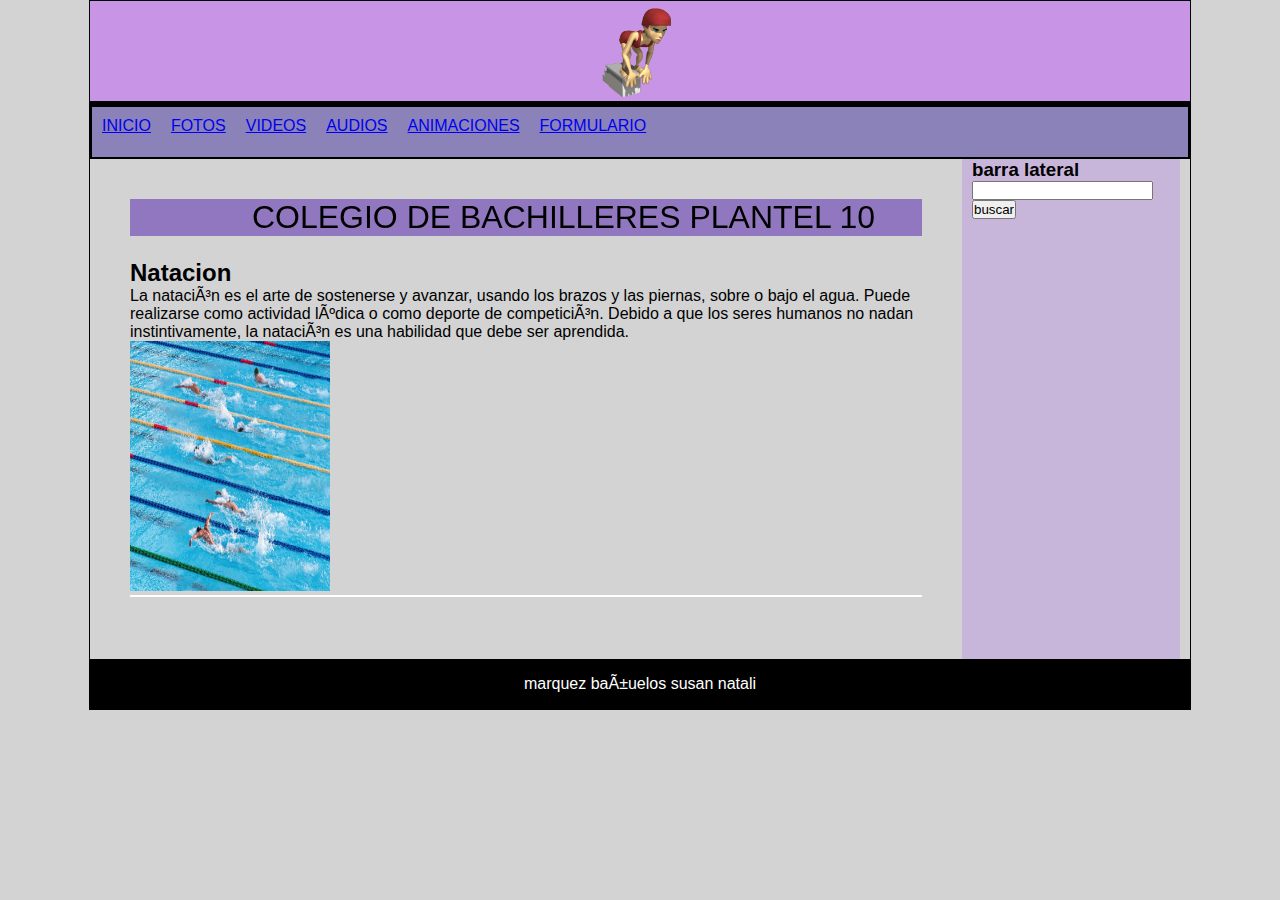
<file: index.html>
<!DOCTYPE html>
<html>
	<head>
	<meta charset="utf-5"/> 
  		<title> INICIO 2023</title>
  	<link rel="stylesheet" type="text/css" href="estilo.css">	
</head>
	<body>
		
	
		<div id= "contenedor">
 			 	<header>
        <img src="animacion/huevito.gif"         width="100"          height="100">
				</header>



  				<NAV>
				<li>
					<a href="inicio2023.html">INICIO</a>
				</li>
   				<li>
   					<a href="fotos.html">FOTOS</a>
   				</li>
    			<li>
    				<a href="videos.html">VIDEOS</a>
    			</li>
    			<li>
    				<a href="audios.html">AUDIOS</a>
    			</li>
    			<li>
    				<a href="animaciones.html">ANIMACIONES</a>
    			</li>	
<li>
    				<a href="FORMULARIO2.html">FORMULARIO</a>
    			</li>
  			  </NAV>

          

  				<section id="contens">
            <font size=6 color =#000000>
            <marquee BGCOLOR=#9177C0 behavior="alternate"> COLEGIO DE BACHILLERES PLANTEL 10
            </marquee>
          </font>
  					<article class="articulo">
  						<h2> Natacion
  						</h2>
  						<p>  La natación es el arte de sostenerse y avanzar, usando los brazos y las piernas, sobre o bajo el agua. Puede realizarse como actividad lúdica o como deporte de competición. Debido a que los seres humanos no nadan instintivamente, la natación es una habilidad que debe ser aprendida. </p>
              <img src="imagenes/portada.jpg"       width="200"          height="250"  >
  					</article>

  					</section>

  				<aside>
  					<h3>barra lateral</h3>
  				    <form>

  				    
				       <input type="texto">
				       <input type="submit" value="buscar" />
              </form> 
  				</aside>

          <div class="clearfix"> </div>
  				
          <footer>
  					marquez bañuelos susan natali
  				</footer>	

	</body>

</html>
</file>
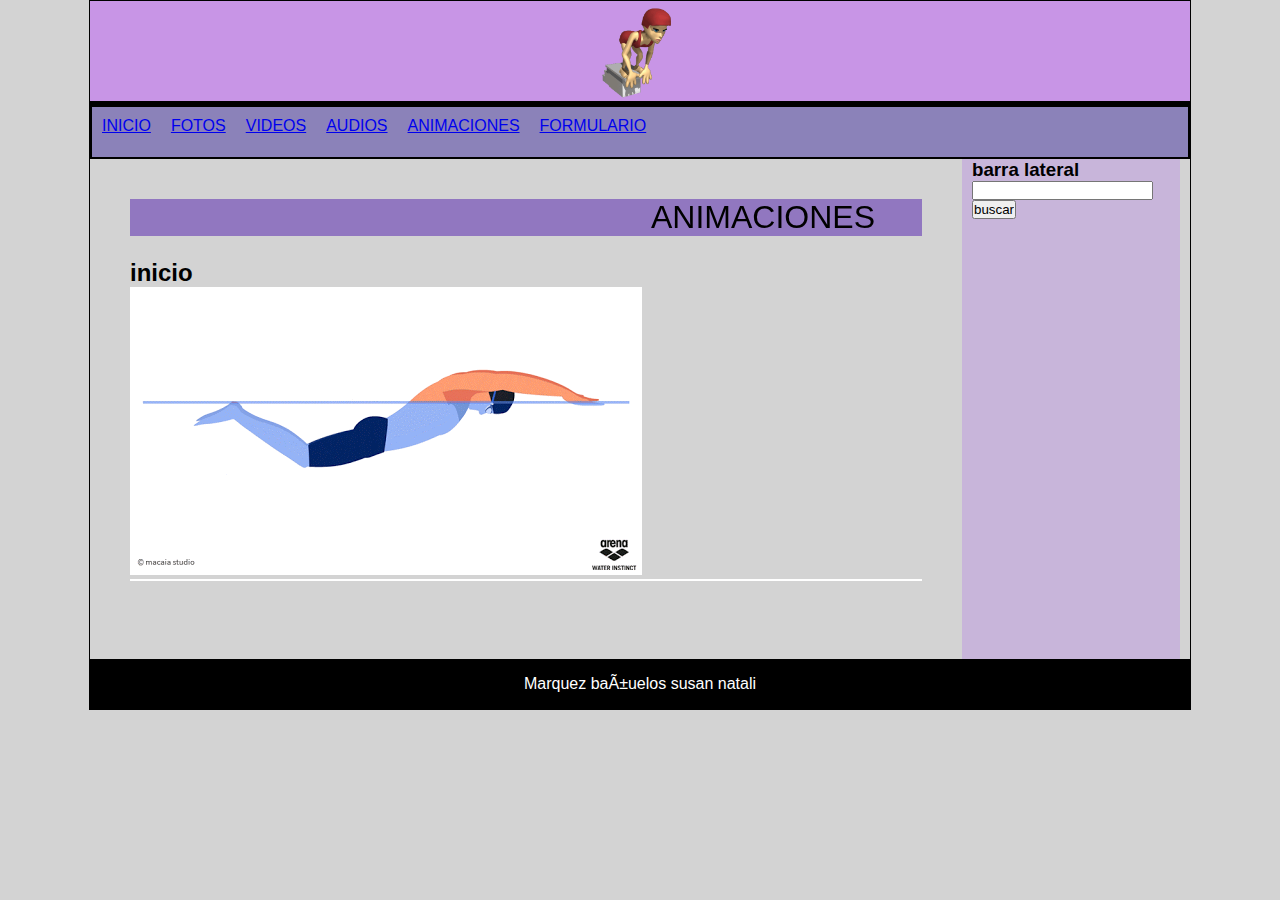
<file: animaciones.html>
<!DOCTYPE html>
<html>
	<head>
	<meta charset="utf-5"/> 
  		<title> animaciones 2023</title>
  	<link rel="stylesheet" type="text/css" href="estilo.css">	
</head>
	<body>
		
	
		<div id= "contenedor">
 			 	<header>
        <img src="animacion/huevito.gif"         width="100"          height="100">
				</header>



  				<NAV>
				<li>
					<a href="index.html">INICIO</a>
				</li>
   				<li>
   					<a href="fotos.html">FOTOS</a>
   				</li>
    			<li>
    				<a href="videos.html">VIDEOS</a>
    			</li>
    			<li>
    				<a href="audios.html">AUDIOS</a>
    			</li>
    			<li>
    				<a href="animaciones.html">ANIMACIONES</a>
    			</li>	
<li>
    				<a href="FORMULARIO2.html">FORMULARIO</a>
    			</li>
  				</NAV>

          

  				<section id="contens">
            <font size=6 color =#000000>
            <marquee BGCOLOR=#9177C0 behavior="alternate"> ANIMACIONES
            </marquee>
          </font>
  					<article class="articulo">
  						<h2> inicio
  						</h2>
  						<P>
              <img src="animacion/nadanso.gif">
  					</article>

  					</section>

  				<aside>
  					<h3>barra lateral</h3>
  				    <form>

  				    
				       <input type="texto">
				       <input type="submit" value="buscar" />
              </form> 
  				</aside>

          <div class="clearfix"> </div>
  				
          <footer>
  					Marquez bañuelos susan natali
  				</footer>	

	</body>

</html>
</file>
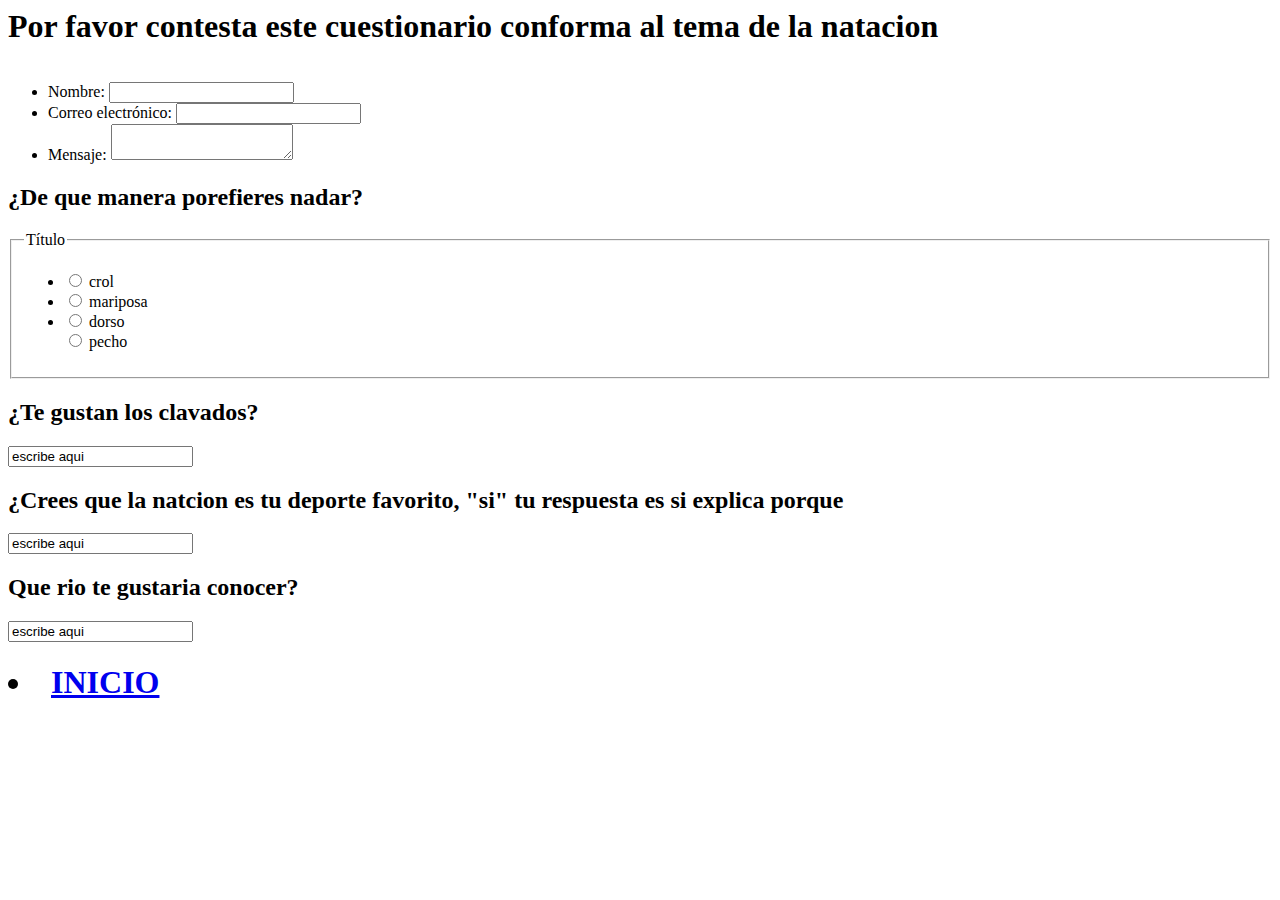
<file: FORMULARIO2.html>
<HTML xmlns:mso="urn:schemas-microsoft-com:office:office" xmlns:msdt="uuid:C2F41010-65B3-11d1-A29F-00AA00C14882">

  <HEAD>

    <TITLE>FORMULARIO</TITLE>

<!--[if gte mso 9]><xml>

<mso:CustomDocumentProperties>

<mso:xd_Signature msdt:dt="string"></mso:xd_Signature>

<mso:display_urn_x003a_schemas-microsoft-com_x003a_office_x003a_office_x0023_Editor msdt:dt="string">JOSE QUETZALCOATL SALINAS LIMON</mso:display_urn_x003a_schemas-microsoft-com_x003a_office_x003a_office_x0023_Editor>

<mso:Order msdt:dt="string">7100.00000000000</mso:Order>

<mso:xd_ProgID msdt:dt="string"></mso:xd_ProgID>

<mso:ComplianceAssetId msdt:dt="string"></mso:ComplianceAssetId>

<mso:TemplateUrl msdt:dt="string"></mso:TemplateUrl>

<mso:ReferenceId msdt:dt="string"></mso:ReferenceId>

<mso:_ExtendedDescription msdt:dt="string"></mso:_ExtendedDescription>

<mso:display_urn_x003a_schemas-microsoft-com_x003a_office_x003a_office_x0023_Author msdt:dt="string">JOSE QUETZALCOATL SALINAS LIMON</mso:display_urn_x003a_schemas-microsoft-com_x003a_office_x003a_office_x0023_Author>

<mso:ContentTypeId msdt:dt="string">0x01010081BC28B44B1A024C8494552ACB072112</mso:ContentTypeId>

<mso:TriggerFlowInfo msdt:dt="string"></mso:TriggerFlowInfo>

<mso:_SourceUrl msdt:dt="string"></mso:_SourceUrl>

<mso:_SharedFileIndex msdt:dt="string"></mso:_SharedFileIndex>

<mso:MediaLengthInSeconds msdt:dt="string"></mso:MediaLengthInSeconds>

<mso:TaxCatchAll msdt:dt="string"></mso:TaxCatchAll>

<mso:MediaServiceImageTags msdt:dt="string"></mso:MediaServiceImageTags>

<mso:lcf76f155ced4ddcb4097134ff3c332f msdt:dt="string"></mso:lcf76f155ced4ddcb4097134ff3c332f>

</mso:CustomDocumentProperties>

</xml><![endif]-->

</HEAD>

  <BODY>
<h1> Por favor contesta este cuestionario conforma al tema de la natacion </h1>
<marquee>

    
  </marquee>

<form action="/my-handling-form-page" method="post">

<ul>

  <li>

    <label for="name">Nombre:</label>

    <input type="text" id="name" name="user_name">

  </li>

  <li>

    <label for="mail">Correo electrónico:</label>

    <input type="email" id="mail" name="user_mail">

  </li>

  <li>

    <label for="msg">Mensaje:</label>

    <textarea id="msg" name="user_message"></textarea>

  </li>

</ul>

</form>
 
<section>

    <h2> ¿De que manera porefieres nadar? </h2>

    <fieldset>

      <legend>Título</legend>

      <ul>

          <li>

            <label for="title_1">

              <input type="radio" id="title_1" name="title" value="K" >

               crol

            </label>

          </li>

          <li>

            <label for="title_2">

              <input type="radio" id="title_2" name="title" value="Q">

               mariposa    

            </label>

          </li>

          <li>

            <label for="title_3">

              <input type="radio" id="title_3" name="title" value="J">

              dorso 

            </label>

          </li>

          <label for="title_3">

              <input type="radio" id="title_3" name="title" value="J">

             pecho 

               </label>
          </li>
      </ul>
    </fieldset>
   
 
<form>

  <p>

     <h2> ¿Te gustan los clavados? </h2>

  <input type="text" id="comment" name="comment" value="escribe aqui">
</p>


      <h2> ¿Crees que la natcion es tu deporte favorito, "si" tu respuesta es si explica porque </h2>

<input type="text" id="comment" name="comment" value="escribe aqui">
</p>
<p>

       <h2> Que rio te gustaria conocer? </h2>
  </p>

  <input type="text" id="comment" name="comment" value="escribe aqui">
</p>


<h1>                             
<li>
          <a href="index.html">INICIO</a>
        </li> </h1>
</file>
<file: estilo.css>
*{
	 	margin: 0px;
	 	padding: 0px;
	 }
	 body {
  	 	    background: lightgray;
  	 	    font-family: arial, Helvetica, sans-serif;
  	 	 	 }
    #contenedor {
    	width: 1100px;
    	margin: 0px auto;
    	border: 1px solid black;
       }
	header {
    	background: #C895E6;
    	height: 100px;
    	width: 1100px; 
    	margin: 0px;
    	text-align: center;
    	line-height: 100px;
    	color: black;
    	border-bottom: 4px solid black;     
    }

    nav{
    	background: #8B82B9;
    	height: 50px;
    	border: 2px solid black
    }

    nav  li{
    	float: left;
    	list-style: none;
    	margin: 10px;
     }

     .clearfix{
     	clear: both;
     }
     #contens{
     	float: left;
     	clear: both;
     	width: 72%;
     	min-height: 460px;
     	background: violetpurple;
     	padding-left: 40px;
     	padding-right: 40px;
     	padding-top: 40px;

     }
    article{
    	color: black;
    	margin-top: 15px;
    	margin-bottom: 15px;
    	border-bottom:2px solid white; 
    }


     aside{
     	float: left;
     	width: 18%;
     	min-height: 500px;
     	background: #C8B5DA;
     	padding-left: 10px;
     	padding-right: 10px;
     }
     
      footer{
      	background: black;
      	color: white;
      	text-align: center;
      	height: 50px;
      	line-height: 50px;
      }
</file>
